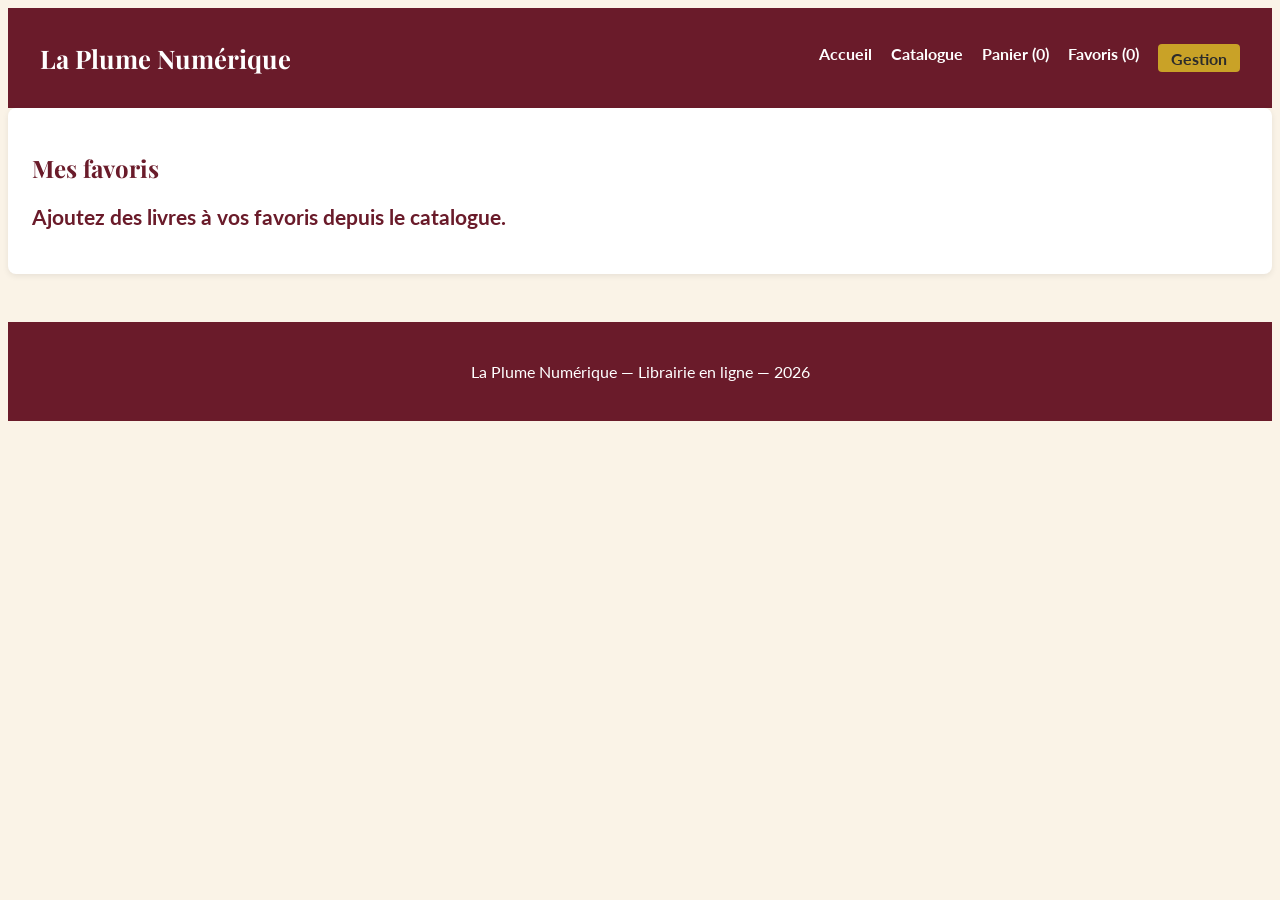
<file: favori.html>
<!DOCTYPE html>
<html lang="fr">
<head>
    <meta charset="UTF-8">
    <meta name="viewport" content="width=device-width, initial-scale=1.0">
    <title>La Plume Numérique — Favoris</title>
    <link href="https://fonts.googleapis.com/css2?family=Playfair+Display:wght@600;700&family=Lato:wght@400;700&display=swap" rel="stylesheet">
    <link rel="stylesheet" href="style.css">
</head>
<body>
    <header class="site-header">
        <h1>La Plume Numérique</h1>
        <nav>
            <a href="index.PHP">Accueil</a>
            <a href="catalogue.php">Catalogue</a>
            <a href="panier.html">Panier (<span id="compteur-panier">0</span>)</a>
            <a href="favori.html">Favoris (<span id="compteur-favoris">0</span>)</a>
            <a href="gestion.php" class="lien-gestion">Gestion</a>
        </nav>
    </header>

    <main class="favoris-page">
        <section class="favoris">
            <h2>Mes favoris</h2>
            <div id="liste-favoris"></div>
            <p class="info-favoris">Ajoutez des livres à vos favoris depuis le catalogue.</p>
        </section>
    </main>

    <footer class="site-footer">
        <p>La Plume Numérique — Librairie en ligne — 2026</p>
    </footer>

    <script src="app.js"></script>
</body>
</html>
</file>
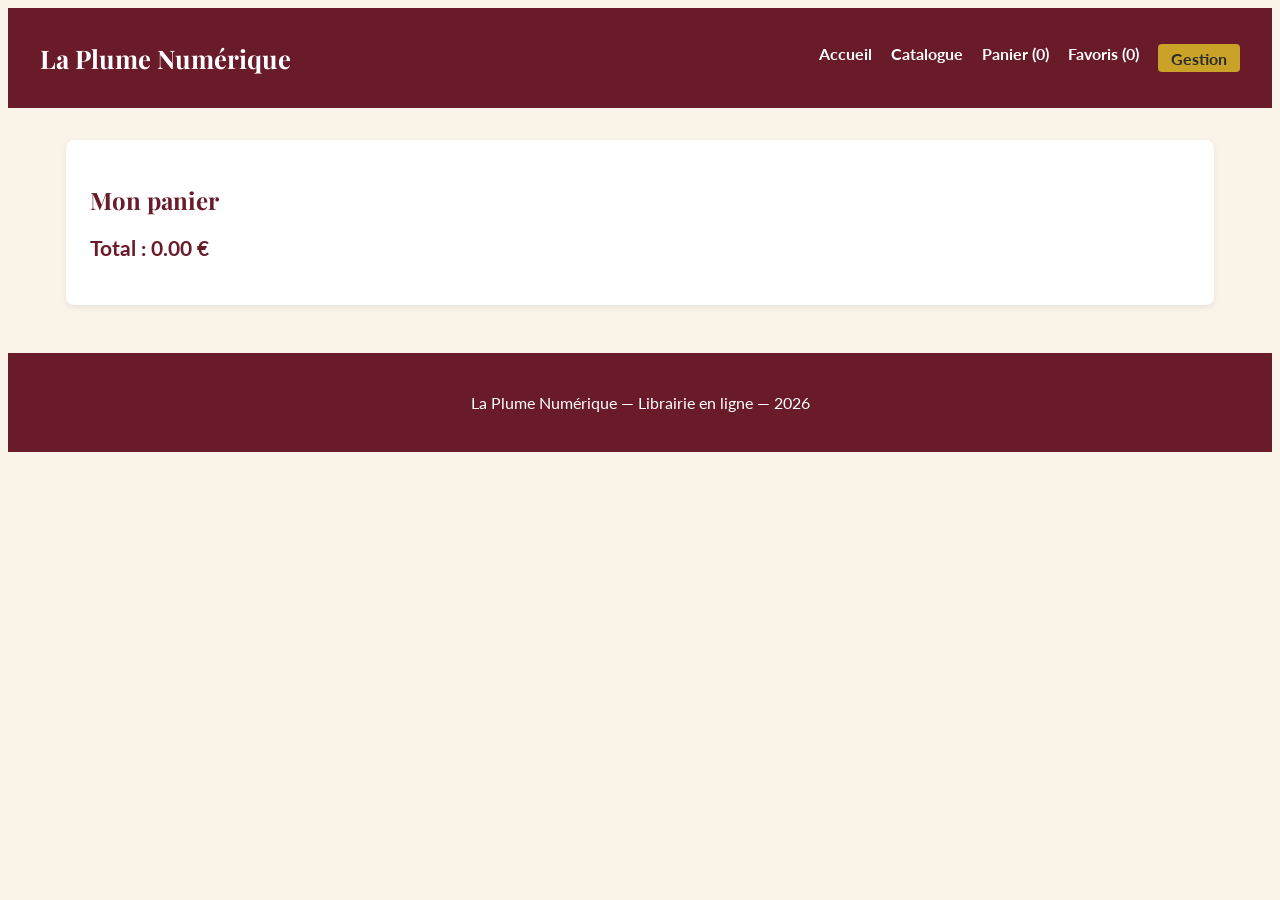
<file: panier.html>
<!DOCTYPE html>
<html lang="fr">
<head>
    <meta charset="UTF-8">
    <meta name="viewport" content="width=device-width, initial-scale=1.0">
    <title>La Plume Numérique — Panier</title>
    <link href="https://fonts.googleapis.com/css2?family=Playfair+Display:wght@600;700&family=Lato:wght@400;700&display=swap" rel="stylesheet">
    <link rel="stylesheet" href="style.css">
</head>
<body>
    <header class="site-header">
        <h1>La Plume Numérique</h1>
        <nav>
            <a href="index.PHP">Accueil</a>
            <a href="catalogue.php">Catalogue</a>
            <a href="panier.html">Panier (<span id="compteur-panier">0</span>)</a>
            <a href="favori.html">Favoris (<span id="compteur-favoris">0</span>)</a>
            <a href="gestion.php" class="lien-gestion">Gestion</a>
        </nav>
    </header>

    <main class="panier-page">
        <section class="panier">
            <h2>Mon panier</h2>
            <div id="liste-panier"></div>
            <p class="total">Total : <span id="total-panier">0.00</span> €</p>
        </section>
    </main>

    <footer class="site-footer">
        <p>La Plume Numérique — Librairie en ligne — 2026</p>
    </footer>

    <script src="app.js"></script>
</body>
</html>
</file>
<file: style.css>
:root {
  --bordeaux: #6A1B2A;
  --dore: #C9A227;
  --creme: #FAF3E7;
  --anthracite: #2B2B2B;
  --blanc-casse: #FFFFFF;
  --police-titre: 'Playfair Display', serif;
  --police-texte: 'Lato', sans-serif;
}
 
body {
  font-family: var(--police-texte);
  color: var(--anthracite);
  background: var(--creme);
}
 
h1, h2, h3 {
  font-family: var(--police-titre);
  color: var(--bordeaux);
}


/* En-tête */
.site-header {
    background: var(--bordeaux);
    color: white;
    padding: 1rem 2rem;
    display: flex;
    justify-content: space-between;
    align-items: center;
    flex-wrap: wrap;
}
.site-header h1 { font-size: 1.6rem; color: white; }
.site-header nav { display: flex; gap: 1.2rem; flex-wrap: wrap; }
.site-header nav a {
    color: white;
    text-decoration: none;
    font-weight: 700;
    transition: color 0.2s;
}
.site-header nav a:hover { color: var(--dore); }
.lien-gestion {
    background: var(--dore);
    color: var(--anthracite) !important;
    padding: 0.3rem 0.8rem;
    border-radius: 4px;
}

/* Accueil */
.accueil { max-width: 900px; margin: 3rem auto; padding: 0 1rem; }
.hero {
    background: var(--blanc-casse);
    padding: 3rem;
    border-radius: 8px;
    box-shadow: 0 2px 8px rgba(0,0,0,0.08);
    text-align: center;
}
.hero h2 { margin-bottom: 1rem; }
.hero p { margin-bottom: 1.5rem; color: #555; }

.btn, .btn-ajouter, .btn-edit, .btn-annuler, .formulaire button {
    display: inline-block;
    background: var(--dore);
    color: var(--anthracite);
    border: none;
    padding: 0.7rem 1.4rem;
    border-radius: 4px;
    text-decoration: none;
    cursor: pointer;
    font-size: 1rem;
    font-weight: 700;
    transition: background 0.2s, color 0.2s;
}
.btn:hover, .btn-ajouter:hover, .btn-edit:hover, .btn-annuler:hover, .formulaire button:hover { background: var(--bordeaux); color: white; }
.btn-annuler { background: #999; }
.btn-annuler:hover { background: #777; }

/* Catalogue */
.catalogue, .panier, .gestion { max-width: 1100px; margin: 2rem auto; padding: 0 1rem; }
.catalogue h2, .panier h2, .gestion h2 { margin-bottom: 1.2rem; }
.filtres-catalogue {
    display: flex;
    flex-wrap: wrap;
    gap: 0.75rem;
    margin-bottom: 1.5rem;
    justify-content: center;
}
.filtres-catalogue input,
.filtres-catalogue select {
    flex: 1 1 220px;
    max-width: 320px;
    padding: 0.75rem 1rem;
    border-radius: 8px;
    border: 1px solid #ccc;
    font-size: 1rem;
}

.grille-livres {
    display: grid;
    grid-template-columns: repeat(auto-fill, minmax(220px, 1fr));
    gap: 1.5rem;
}
.carte-livre {
    background: var(--blanc-casse);
    border-radius: 8px;
    padding: 1rem;
    box-shadow: 0 2px 6px rgba(0,0,0,0.08);
    display: flex;
    flex-direction: column;
    text-align: center;
    border-top: 4px solid var(--dore);
}
.couverture {
    width: 100%;
    height: 200px;
    object-fit: cover;
    border-radius: 4px;
    margin-bottom: 0.8rem;
    background: var(--creme);
}
.carte-livre h3 { font-size: 1.1rem; margin-bottom: 0.3rem; }
.auteur { color: #666; font-style: italic; margin-bottom: 0.5rem; }
.genre {
    display: inline-block;
    background: var(--creme);
    color: var(--bordeaux);
    padding: 0.2rem 0.6rem;
    border-radius: 12px;
    font-size: 0.8rem;
    margin-bottom: 0.5rem;
    font-weight: 700;
}
.prix { font-size: 1.2rem; font-weight: bold; color: var(--bordeaux); margin-bottom: 0.8rem; }
.carte-livre .btn-ajouter { margin-top: auto; }

/* Panier */
.panier, .favoris {
    background: var(--blanc-casse);
    padding: 1.5rem;
    border-radius: 8px;
    box-shadow: 0 2px 6px rgba(0,0,0,0.08);
}
.panier .total, .favoris .info-favoris { font-size: 1.3rem; font-weight: bold; margin-top: 1rem; color: var(--bordeaux); }
.ligne-panier, .ligne-favori {
    display: flex;
    justify-content: space-between;
    align-items: center;
    gap: 1rem;
    padding: 0.75rem 0;
    border-bottom: 1px solid #eee;
}
.ligne-panier:last-child, .ligne-favori:last-child { border-bottom: none; }
.ligne-panier-info {
    display: flex;
    flex-direction: column;
    align-items: flex-start;
    gap: 0.25rem;
}
.quantite-controls {
    display: flex;
    align-items: center;
    gap: 0.5rem;
}
.quantite-controls .quantite {
    min-width: 2rem;
    text-align: center;
    font-weight: 700;
}
.btn-retirer, .btn-ajouter-panier, .btn-decrement, .btn-increment {
    background: var(--dore);
    color: var(--anthracite);
    border: none;
    padding: 0.5rem 0.9rem;
    border-radius: 4px;
    cursor: pointer;
    font-weight: 700;
}
.btn-retirer:hover, .btn-ajouter-panier:hover, .btn-decrement:hover, .btn-increment:hover { background: var(--bordeaux); color: white; }
.btn-valider {
    display: inline-block;
    background: var(--bordeaux);
    color: white;
    border: none;
    padding: 0.8rem 1.4rem;
    border-radius: 4px;
    cursor: pointer;
    font-weight: 700;
    margin-top: 1rem;
}
.btn-valider:disabled {
    opacity: 0.5;
    cursor: not-allowed;
}
.btn-heart {
    background: none;
    border: none;
    font-size: 1.6rem;
    color: #9e9e9e;
    cursor: pointer;
    transition: color 0.2s, transform 0.2s;
    padding: 0.2rem 0.4rem;
}
.btn-heart:hover {
    color: #b00020;
    transform: scale(1.05);
}
.btn-heart.favori-actif {
    color: #e63946;
}
.carte-actions {
    display: flex;
    gap: 0.5rem;
    flex-wrap: wrap;
    justify-content: center;
    align-items: center;
}

/* Gestion */
.formulaire {
    background: var(--blanc-casse);
    padding: 1.5rem;
    border-radius: 8px;
    display: flex;
    flex-wrap: wrap;
    gap: 0.8rem;
    box-shadow: 0 2px 6px rgba(0,0,0,0.08);
    margin-bottom: 2rem;
}
.formulaire input {
    flex: 1 1 180px;
    padding: 0.6rem;
    border: 1px solid #ccc;
    border-radius: 4px;
    font-size: 0.95rem;
    font-family: var(--police-texte);
}
.erreur {
    color: #8b0000;
    background: #ffe6e6;
    border: 1px solid #e0b4b4;
    padding: 0.75rem 1rem;
    border-radius: 6px;
    margin-bottom: 1rem;
}
.table-livres {
    width: 100%;
    background: var(--blanc-casse);
    border-collapse: collapse;
    border-radius: 8px;
    overflow: hidden;
    box-shadow: 0 2px 6px rgba(0,0,0,0.08);
}
.table-livres th {
    background: var(--bordeaux);
    color: white;
    padding: 0.8rem;
    text-align: left;
}
.table-livres td { padding: 0.8rem; border-bottom: 1px solid #eee; }
.btn-edit {
    background: #4e8cff;
    color: white;
    margin-right: 0.5rem;
}
.btn-supprimer {
    background: #C62828;
    color: white;
    padding: 0.4rem 0.8rem;
    border-radius: 4px;
    text-decoration: none;
    font-size: 0.9rem;
}
.btn-supprimer:hover { background: #8E0000; }

/* Pied de page */
.site-footer {
    background: var(--bordeaux);
    color: white;
    text-align: center;
    padding: 1.5rem;
    margin-top: 3rem;
}

/* === RESPONSIVE === */
/* Tablette : on réduit un peu la grille */
@media (max-width: 900px) {
    .grille-livres { grid-template-columns: repeat(2, 1fr); }
}

/* Mobile : une seule colonne, menu empilé */
@media (max-width: 600px) {
    .site-header {
        flex-direction: column;
        gap: 1rem;
        text-align: center;
        padding: 1rem;
    }
    .site-header nav { justify-content: center; }
    .grille-livres { grid-template-columns: 1fr; }
    .hero { padding: 1.5rem; }
    .formulaire { flex-direction: column; }
    .formulaire input { flex: 1 1 auto; }
    .table-livres { font-size: 0.85rem; }
    .table-livres th, .table-livres td { padding: 0.5rem; }
}
</file>
